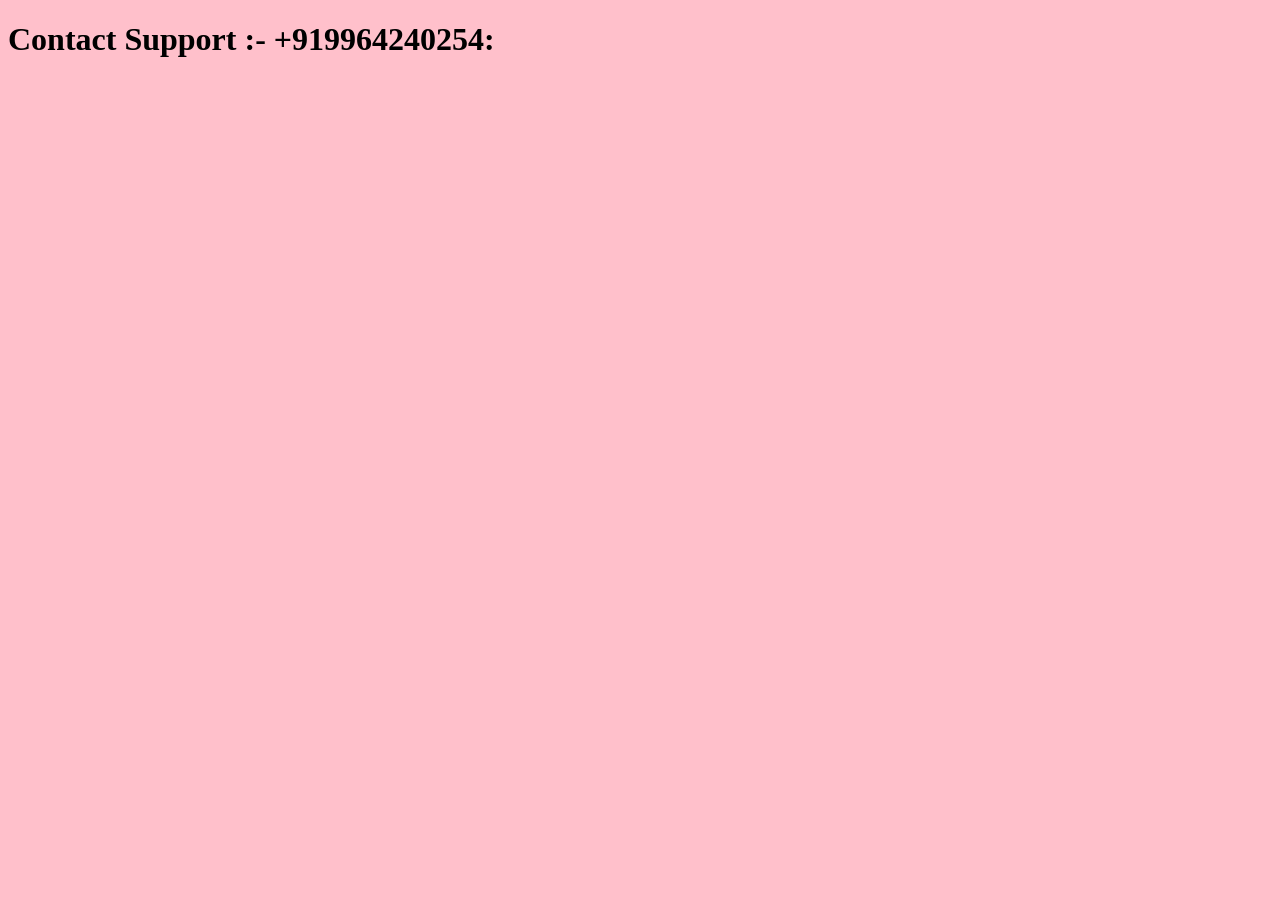
<file: final Doc2Door/medical-main/src/main/resources/static/contact-us.html>
<!DOCTYPE html>
<html lang="en">
<head>
    <meta charset="UTF-8">
    <meta name="viewport" content="width=device-width, initial-scale=1.0">
    <title>My First Web Page</title>
	<link rel="stylesheet" href="css/style.css">
</head>
<body class="mine">
    <h1>Contact Support :- +919964240254:</h1>
   
</body>
</html>
</file>
<file: final Doc2Door/medical-main/src/main/resources/static/css/style.css>
body{
	background-color: pink;
}
</file>
